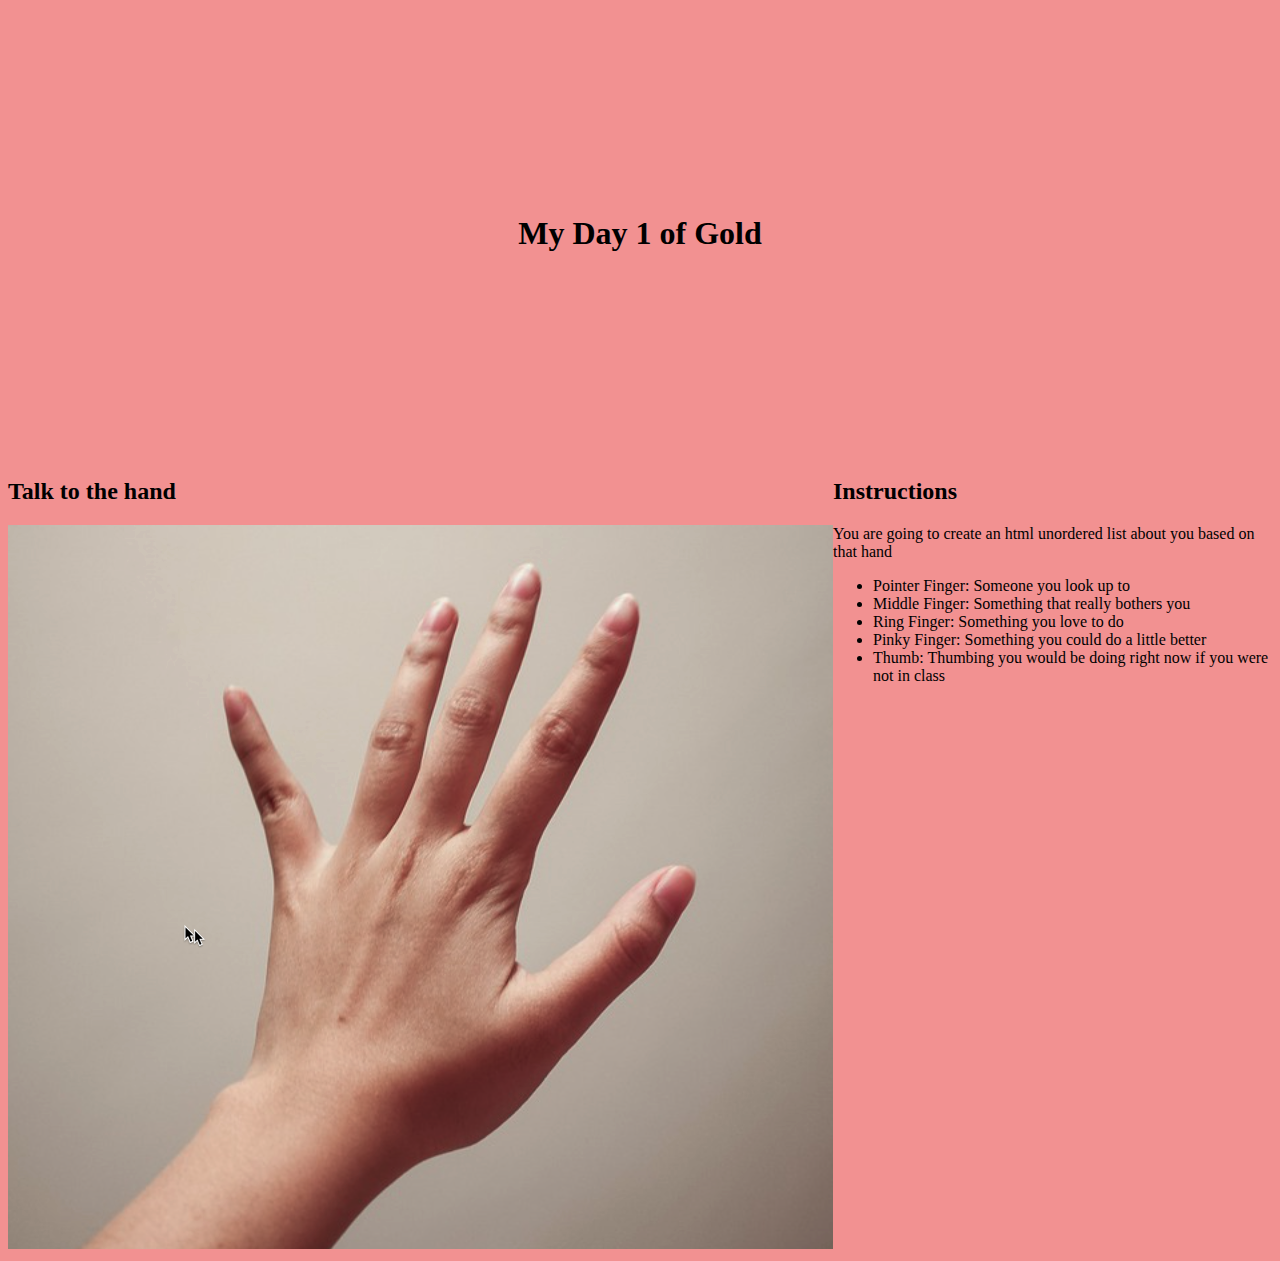
<file: ClassRoomChallenges/iceBreaker/index.html>
<!DOCTYPE html>
<html lang="en">
<head>
    <meta charset="UTF-8">
    <meta http-equiv="X-UA-Compatible" content="IE=edge">
    <meta name="viewport" content="width=device-width, initial-scale=1.0">
    <title>iceBreaker Challenge</title>
    <link rel="stylesheet" href="index.css">
</head>
<body>
    <!-- Header section  -->
<header>
    <div id="header">
        <h1>My Day 1 of Gold</h1>
    </div>
</header>
    <!-- Challenge Information Section -->
    <section>
        <div class="container">
            <div class="col">
                <h2>Talk to the hand</h2>
                <!-- image here -->
                <img src="./image.png" alt="Hand Image" />
            </div>
            

            <div class="col">
                <!-- instructions here -->
                <h2>Instructions</h2>
                <p>You are going to create an html unordered list about you based on that hand</p>

                <ul id="instruction-list">
                    <li>Pointer Finger: Someone you look up to</li>
                    <li>Middle Finger: Something that really bothers you</li>
                    <li>Ring Finger: Something you love to do</li>
                    <li>Pinky Finger: Something you could do a little better</li>
                    <li>Thumb: Thumbing you would be doing right now if you were not in class</li>
                </ul>
                <!-- Bronze: I would like you to make the iumage a circle using css -->
                <!-- Silver: Using CSS when you hover over the image make the mouse pointer go form arrow to a grabbing hand-->
                <!-- Gold: Bulleted List- remove the dots -->
            </div>
        

        </div>
    </section>

</body>
</html>
</file>
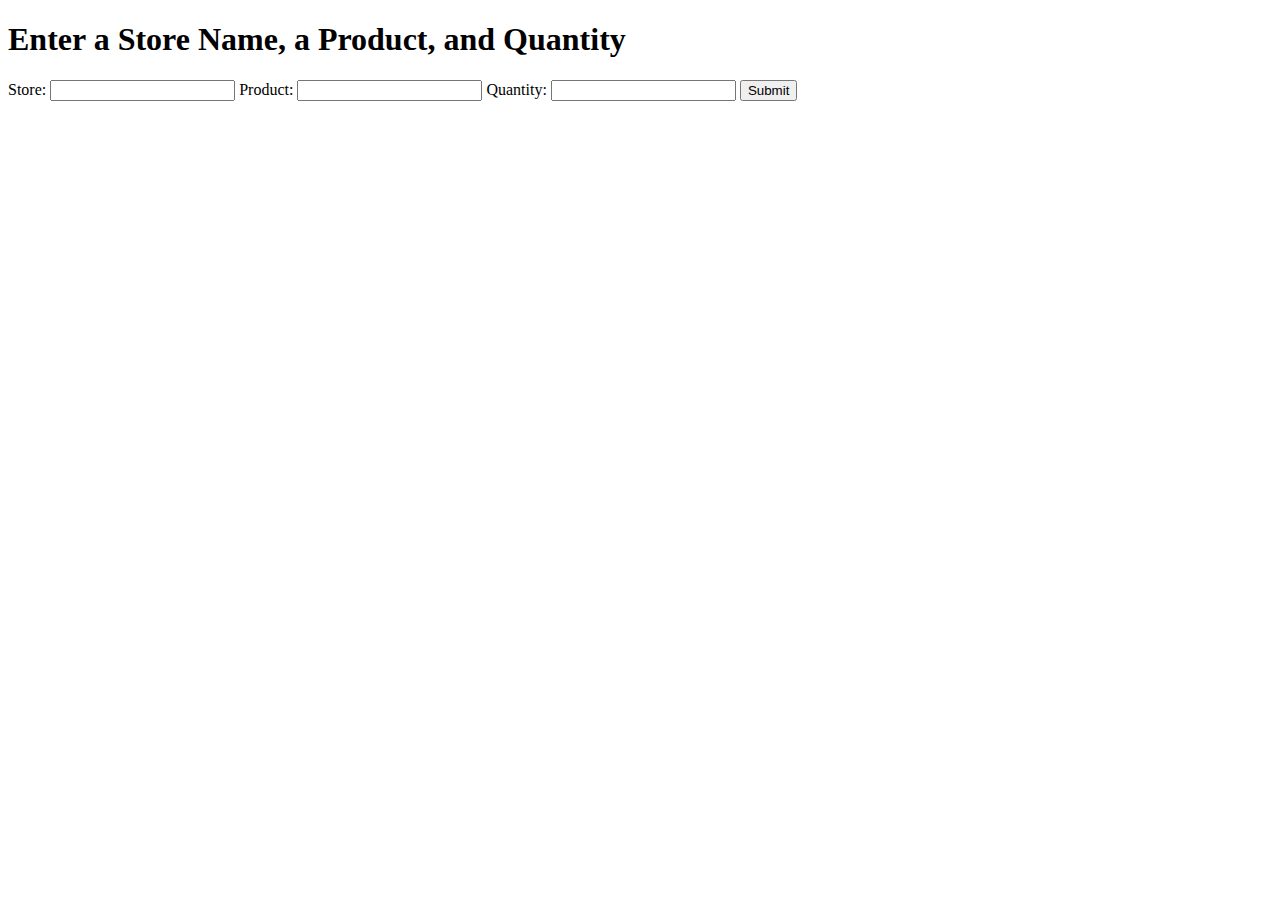
<file: HomeworkChallenges/2.1 - Input Fields/index.html>
<!DOCTYPE html>
<html lang="en">
  <head>
    <meta charset="UTF-8" />
    <meta name="viewport" content="width=device-width, initial-scale=1.0" />
    <meta http-equiv="X-UA-Compatible" content="ie=edge" />
    <title>Document</title>
  </head>

  <body>
    <h1>Enter a Store Name, a Product, and Quantity</h1>
    <form>
      Store: <input type="text" name="store" id="store" /> Product:
      <input type="text" name="product" id="product" /> Quantity:
      <input type="text" name="quantity" id="quantity" />
      <button type="button" onclick="">Submit</button>
    </form>

    <p class="result"></p>

    <script src="main.js"></script>
  </body>
</html>
</file>
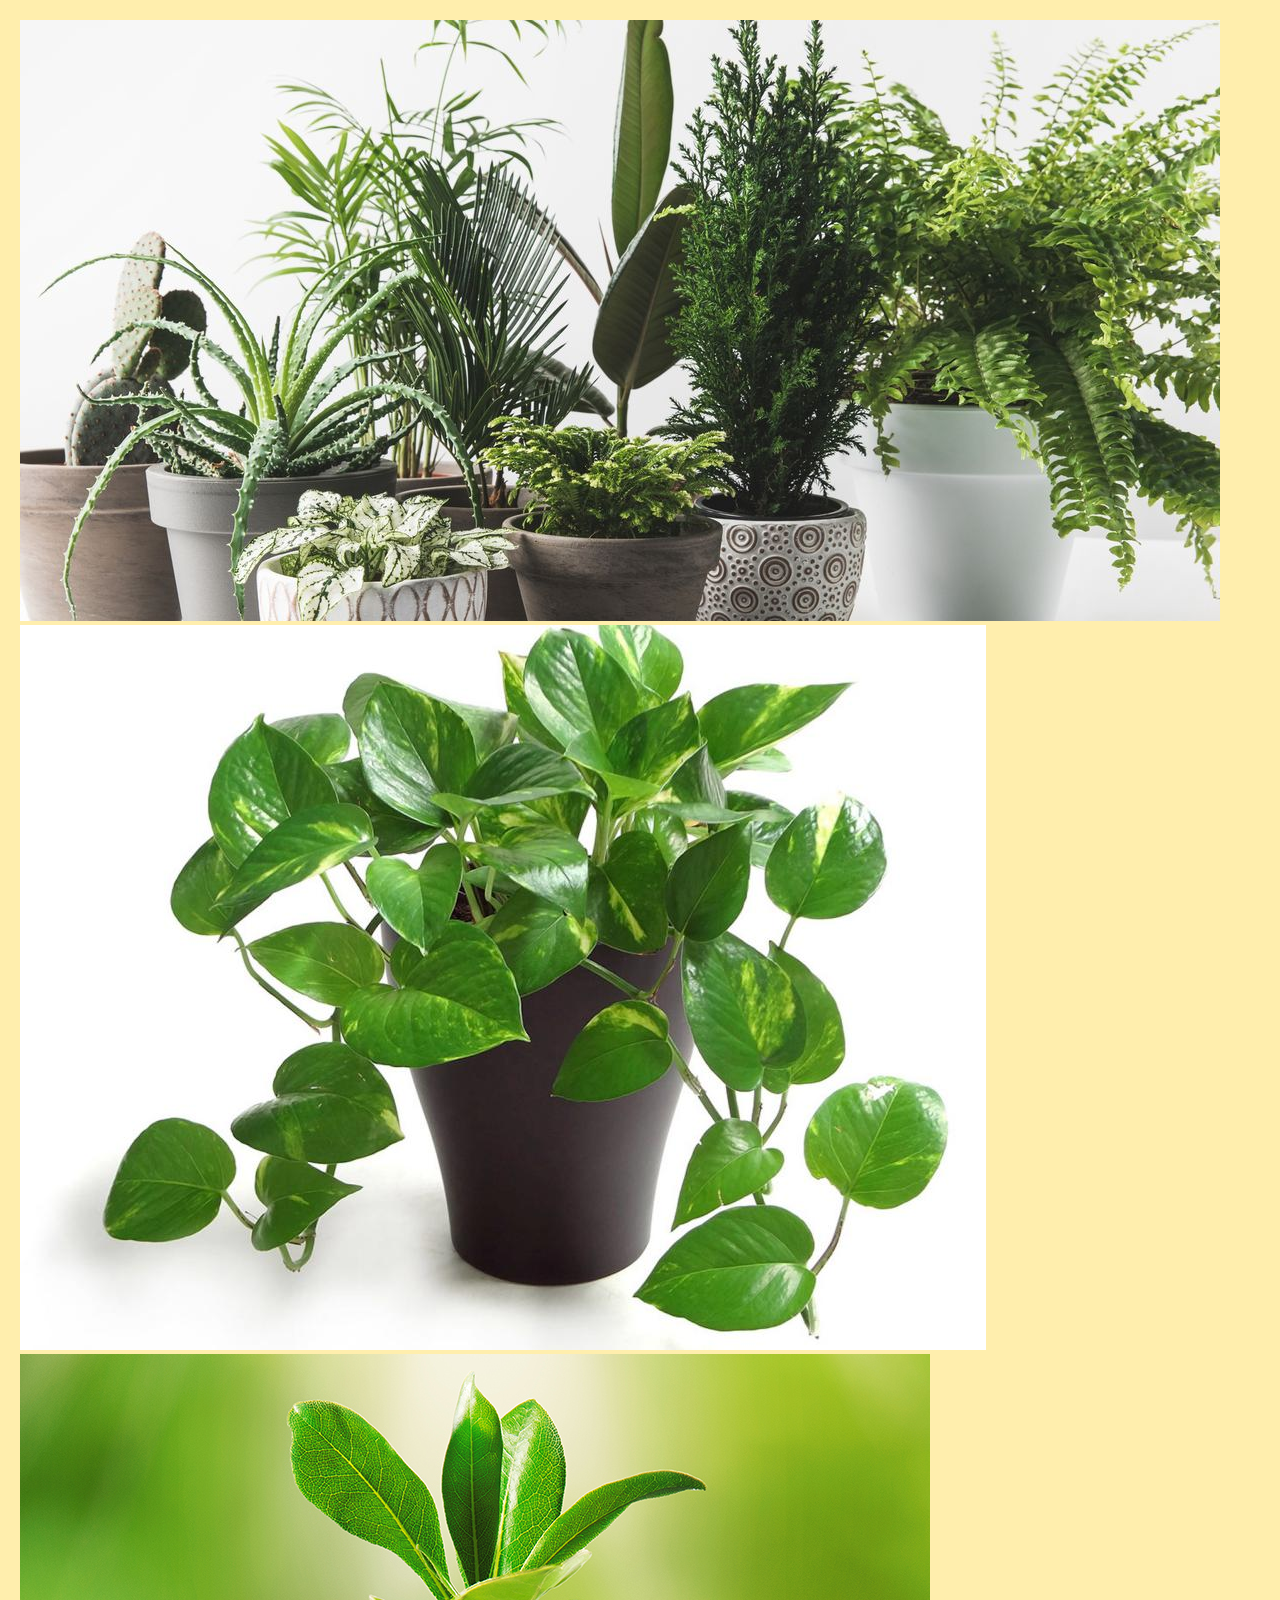
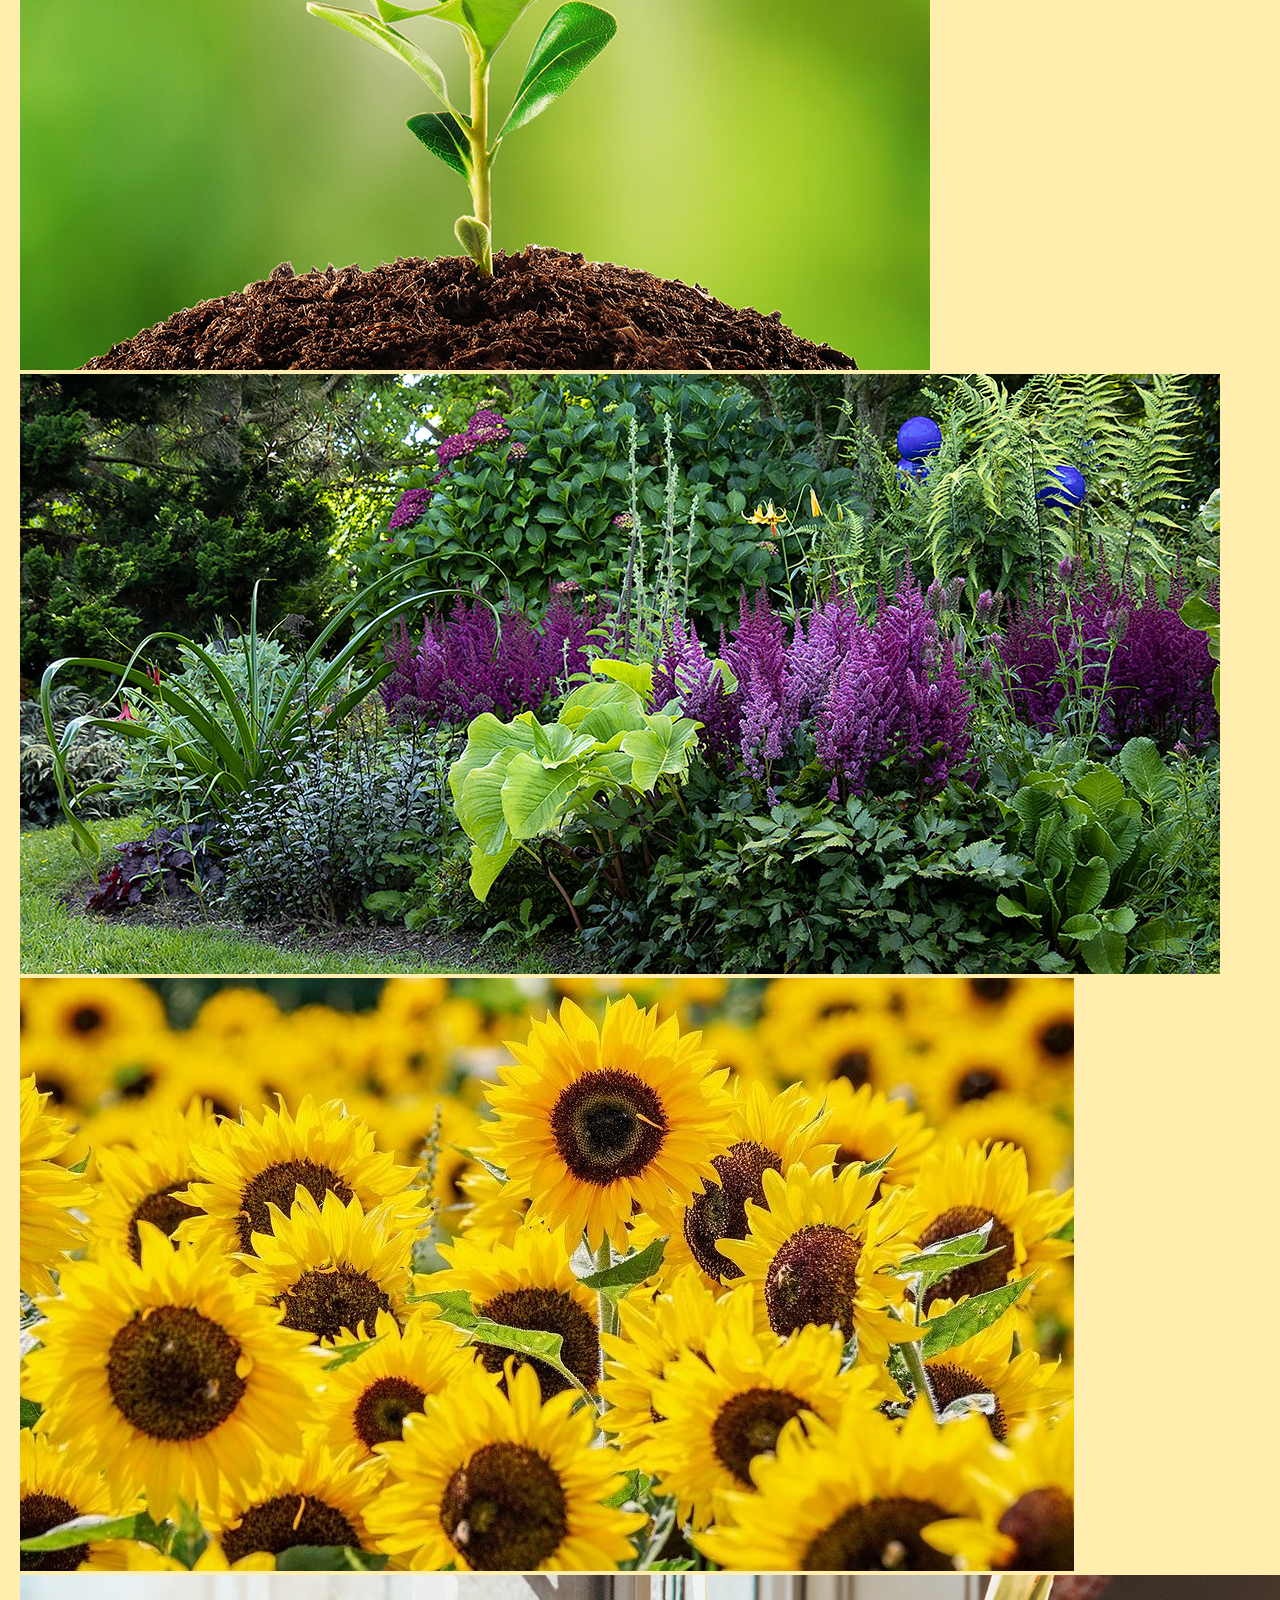
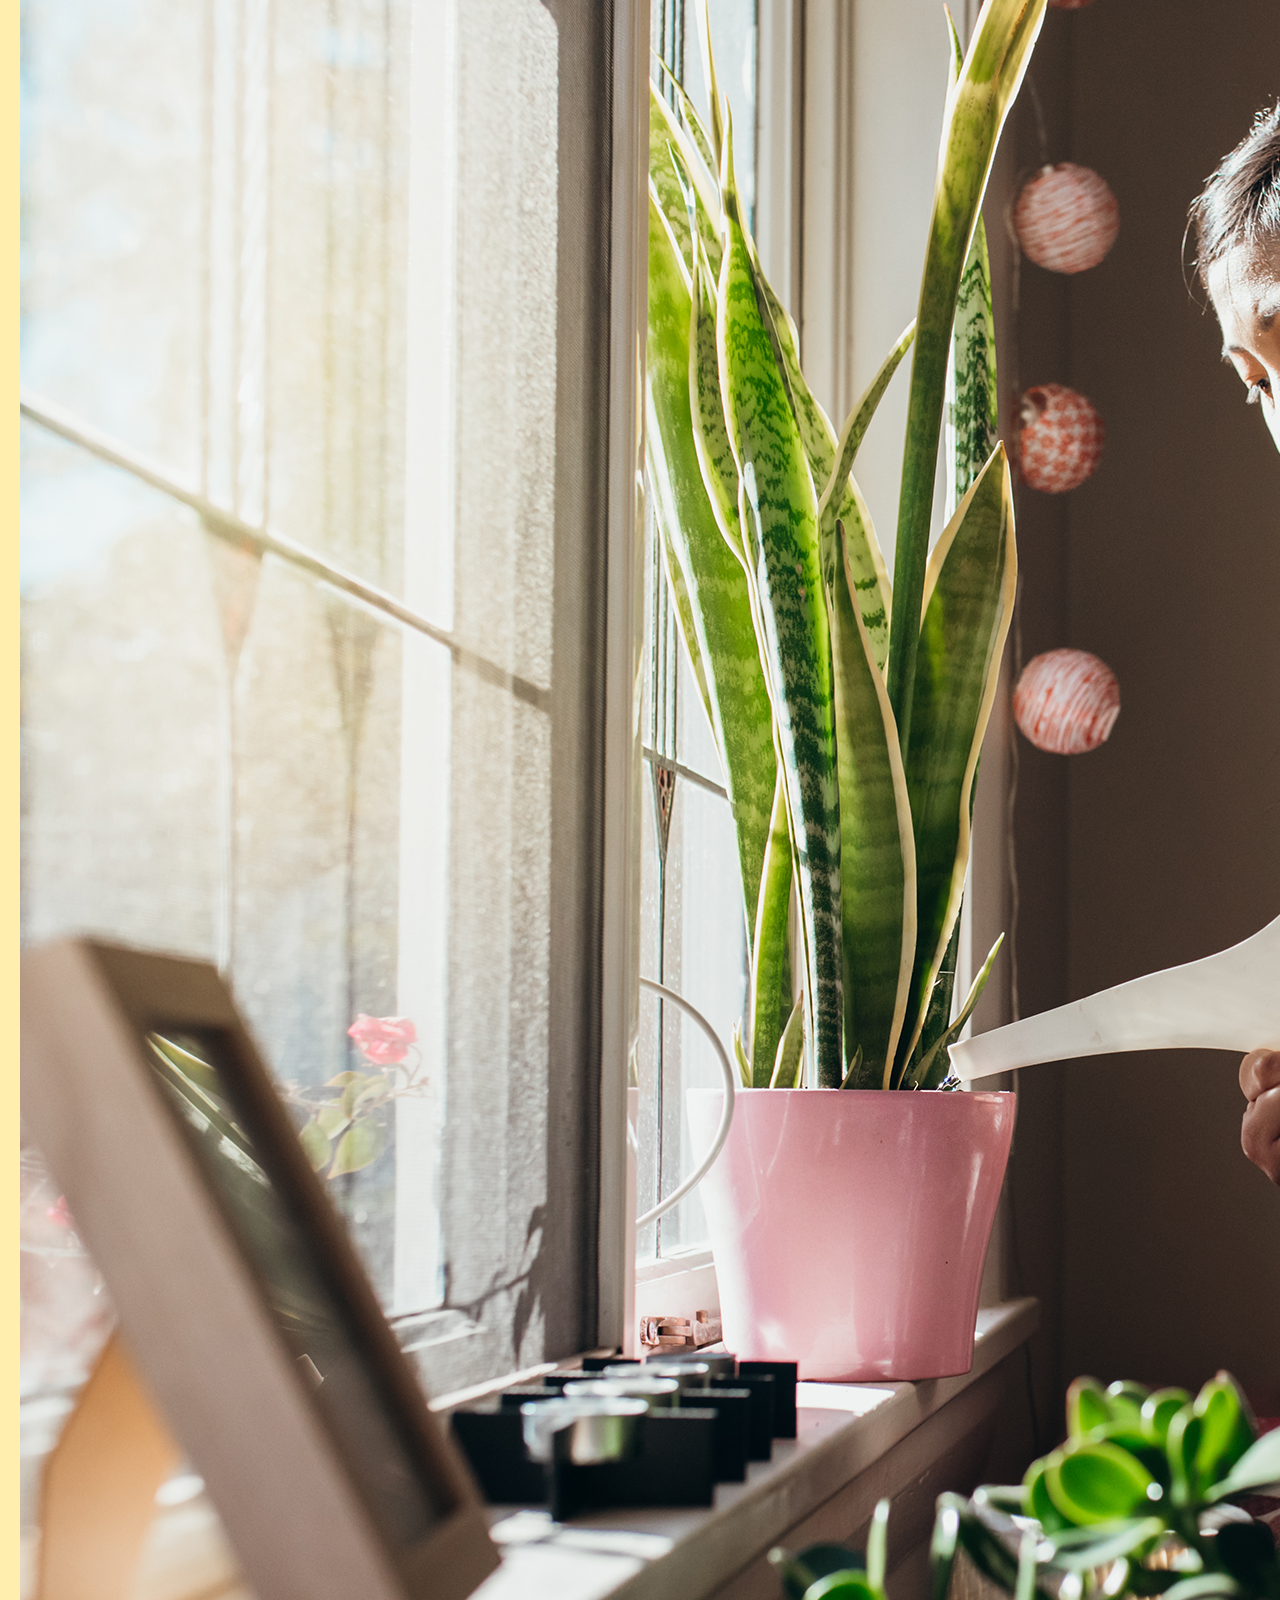
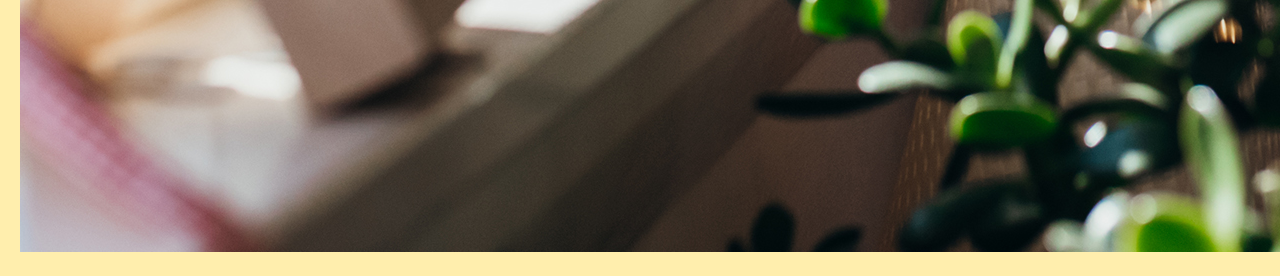
<file: ClassRoomChallenges/Flexbox-Lesson/FlexGallery/index.html>
<!DOCTYPE html>
<html lang="en">
  <head>
    <meta charset="UTF-8" />
    <meta http-equiv="X-UA-Compatible" content="IE=edge" />
    <meta name="viewport" content="width=device-width, initial-scale=1.0" />
    <link rel="stylesheet" href="./index.css" />
    <title>Flex Image Demo</title>
  </head>
  <body>
    <div class="container">
      <div>
        <img src="./images/img1.jpeg" alt="" />
      </div>
      <div>
        <img src="./images/img2.jpeg" alt="" />
      </div>
      <div>
        <img src="./images/img3.jpeg" alt="" />
      </div>
      <div>
        <img src="./images/img4.jpeg" alt="" />
      </div>
      <div>
        <img src="./images/img5.jpeg" alt="" />
      </div>
      <div>
        <img src="./images/img6.jpeg" alt="" />
      </div>
    </div>
  </body>
</html>
</file>
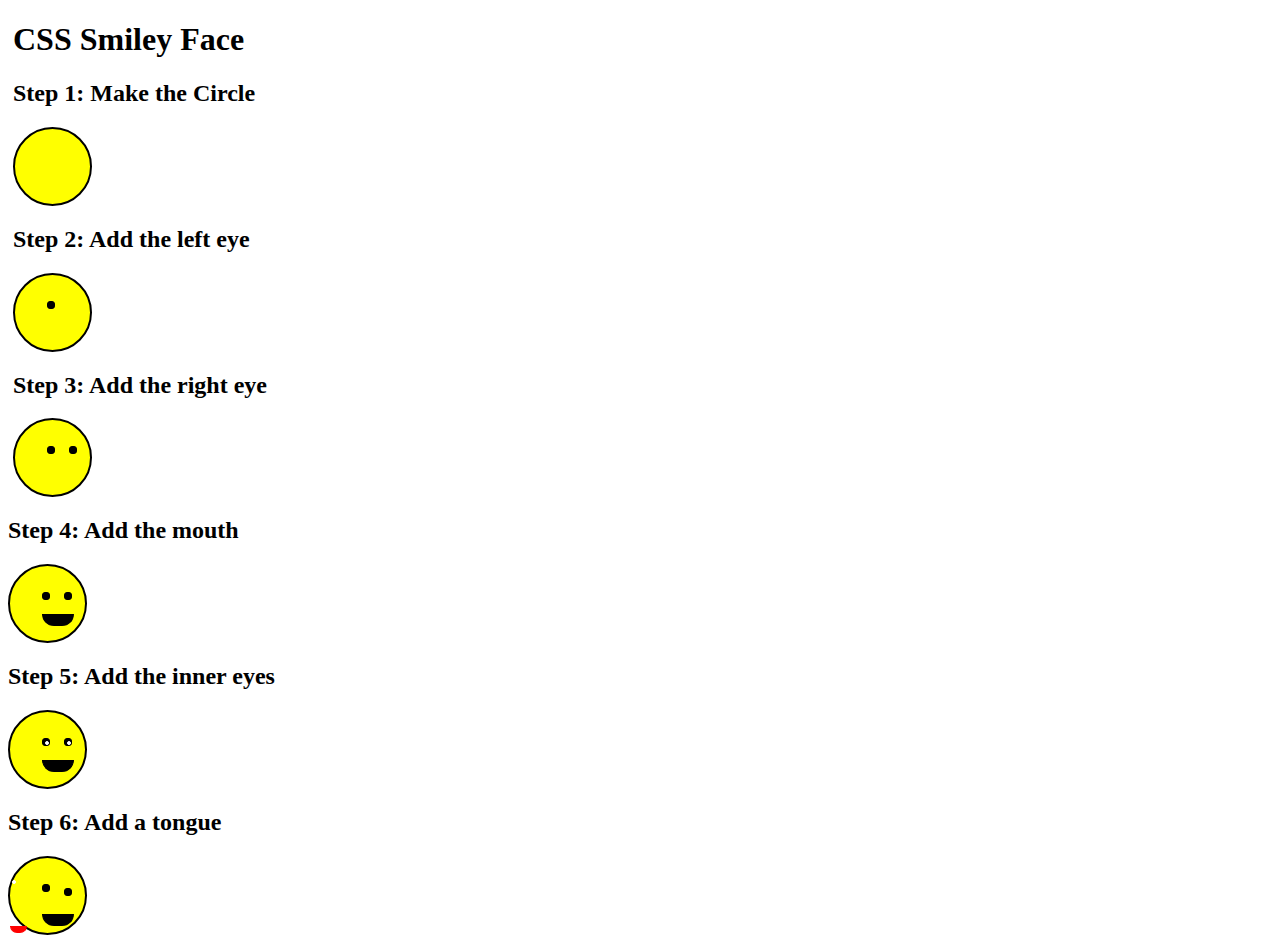
<file: smileyface/css_smiley.html>
<!DOCTYPE html>
<html lang="en">
<head>
    <meta charset="UTF-8">
    <meta http-equiv="X-UA-Compatible" content="IE=edge">
    <meta name="viewport" content="width=device-width, initial-scale=1.0">
    <link rel="stylesheet" href="css_smiley.css">
    <title>Smiley Face</title>
</head>
<body>
    <div class="wrapper">
        <h1>CSS Smiley Face</h1>
        <h2>Step 1: Make the Circle</h2>
        <div class="face"></div>

        <h2>Step 2: Add the left eye</h2>
        <div class="face">
            <div class="lefteye"></div>
        </div>
        <h2>Step 3: Add the right eye</h2>
        <div class="face">
            <div class="lefteye"></div>
            <div class="righteye"></div>
            </div>
        </div>
        <h2>Step 4: Add the mouth</h2>
        <div class="face">
            <div class="lefteye"></div>
            <div class="righteye"></div>
            <div class="mouth"></div>
        </div>
        <h2>Step 5: Add the inner eyes</h2>
        <div class="face">
            <div class="lefteye">
                <div id="inner-left"></div>
            </div>
            <div class="righteye">
                <div id="inner-right"></div>
            </div>
            <div class="mouth"></div>
        </div>
        <h2>Step 6: Add a tongue</h2>
        <div class="face">
            <div class="lefteye"></div>
                <div id="inner-left"></div>
            <div class="righteye"></div>
                <div id="inner-right"></div>
            <div class="mouth"></div>
                <div id="tongue"></div>
            </div>
    </div>
</body>
</html>
</file>
<file: ClassRoomChallenges/iceBreaker/index.css>
body{
    background-color: #f29191;
}
#header{
    display: flex;
    height: 450px;
    align-items: center;
    justify-content: center;
}

.container{
    display: flex;
    height: 100%;
}

.container > div:nth-child(1){
    flex: 1;
}
.container > div:nth-child(2){
    flex: 3;
}
</file>
<file: ClassRoomChallenges/Flexbox-Lesson/FlexGallery/index.css>
html,
body {
  background-color: #ffeead;
  margin: 10px;
}

.container {
}
</file>
<file: smileyface/css_smiley.css>
.wrapper{
    margin: 5px;
}

.face{
    width: 75px;
    height: 75px;
    border: solid 2px black; 
    background-color: yellow;
    border-radius: 50px; 
}

.lefteye {
    width: 6px;
    height: 6px;
    border: solid 1px black; 
    border-radius: 3px;
    z-index: 1; 
    position: relative;
    left: 32px;
    top: 26px;
    background-color: black; 
}
.righteye{
    width: 6px;
    height: 6px;
    border: solid 1px black;
    border-radius: 3px;
    z-index: 1; 
    position: relative;
    left: 54px; 
    top: 18px;
    background-color: black;
}

.mouth{
    width: 30px;
    height: 10px;
    border: solid 1px black;
    border-radius: 0 0 45px 45px;
    margin: 16px; 
    position: relative;
    top: 1em; 
    left: 1em;
    background-color: black;
}
#inner-left{
    width: 2px;
    height: 2px;
    border: solid 1px white;
    border-radius: 2px;
    position: relative;
    left: 2px;
    top: 2px; 
    background-color: white;
}
#inner-right {
    width: 2px;
    height: 2px;
    border: solid 1px white;
    border-radius: 2px;
    position: relative;
    left: 2px;
    top: 2px;
    background-color: white;
}
#tongue{
    width: 15px;
    height: 5px;
    border: solid 1px red;
    border-radius: 0 0 45px 45px;
    position: inherit;
    background-color: red;
}
</file>
